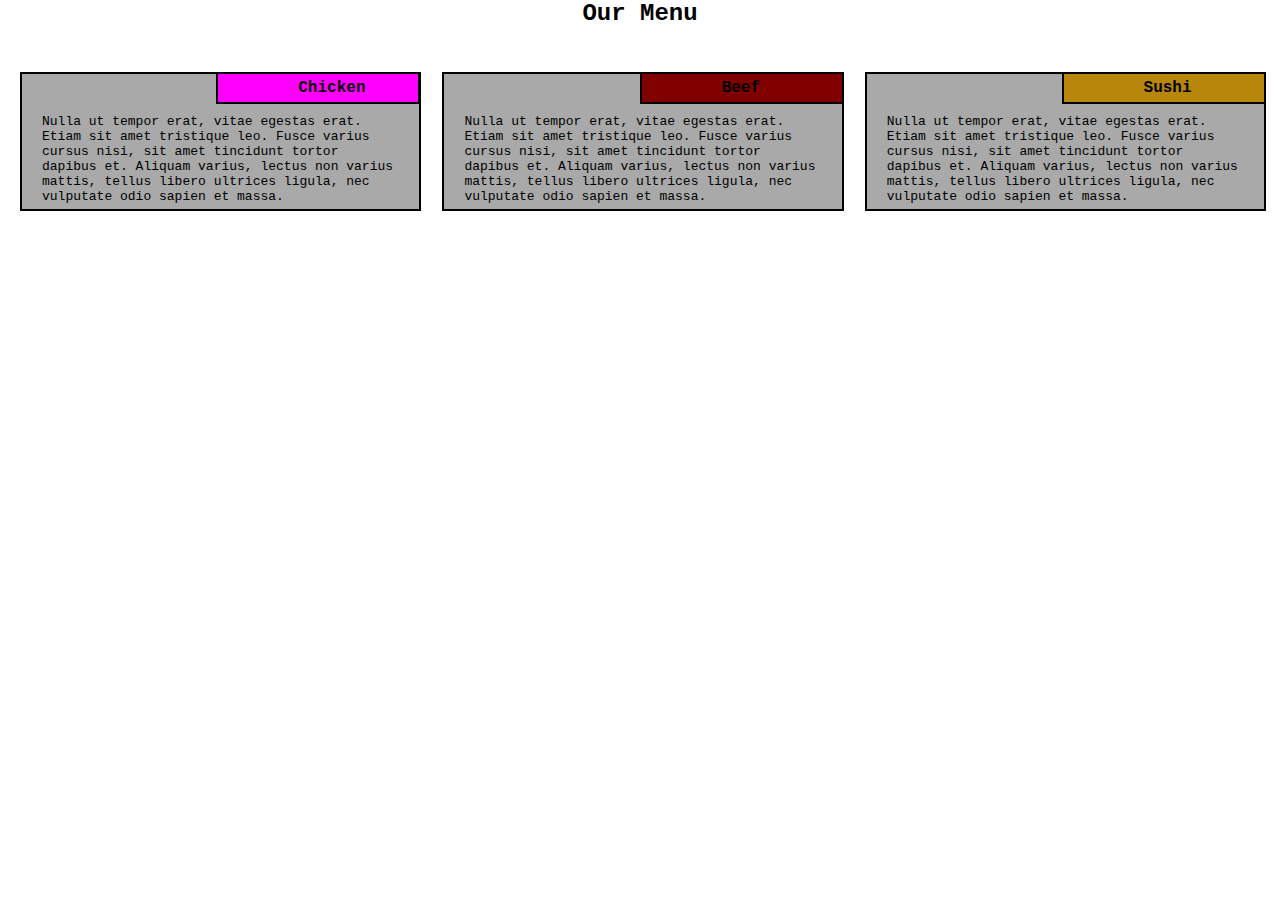
<file: mod2_solution/index.html>
<!DOCTYPE html>
<html>
<head>
	<meta charset="utf-8">
	<meta name="viewport" content="width=device-width, initial-scale=1">
	<title>Hello Solution</title>
	<link rel="stylesheet" type="text/css" href="style.css">
</head>
<body>
<h1>Our Menu</h1>

<div>
<div class="col-lg-4 col-md-6">
<p>Nulla ut tempor erat, vitae egestas erat. Etiam sit amet tristique leo. Fusce varius cursus nisi, sit amet tincidunt tortor dapibus et. Aliquam varius, lectus non varius mattis, tellus libero ultrices ligula, nec vulputate odio sapien et massa. <b id="Chicken">Chicken</b></p></div>

<div class="col-lg-4 col-md-6">
<p>Nulla ut tempor erat, vitae egestas erat. Etiam sit amet tristique leo. Fusce varius cursus nisi, sit amet tincidunt tortor dapibus et. Aliquam varius, lectus non varius mattis, tellus libero ultrices ligula, nec vulputate odio sapien et massa. <b id="Beef">Beef</b></p></div>

<div class="col-lg-4 col-md-12">
<p class="sushi">Nulla ut tempor erat, vitae egestas erat. Etiam sit amet tristique leo. Fusce varius cursus nisi, sit amet tincidunt tortor dapibus et. Aliquam varius, lectus non varius mattis, tellus libero ultrices ligula, nec vulputate odio sapien et massa.<b id="Sushi">Sushi</b></p></div>
</div>
</body>
</html>
</file>
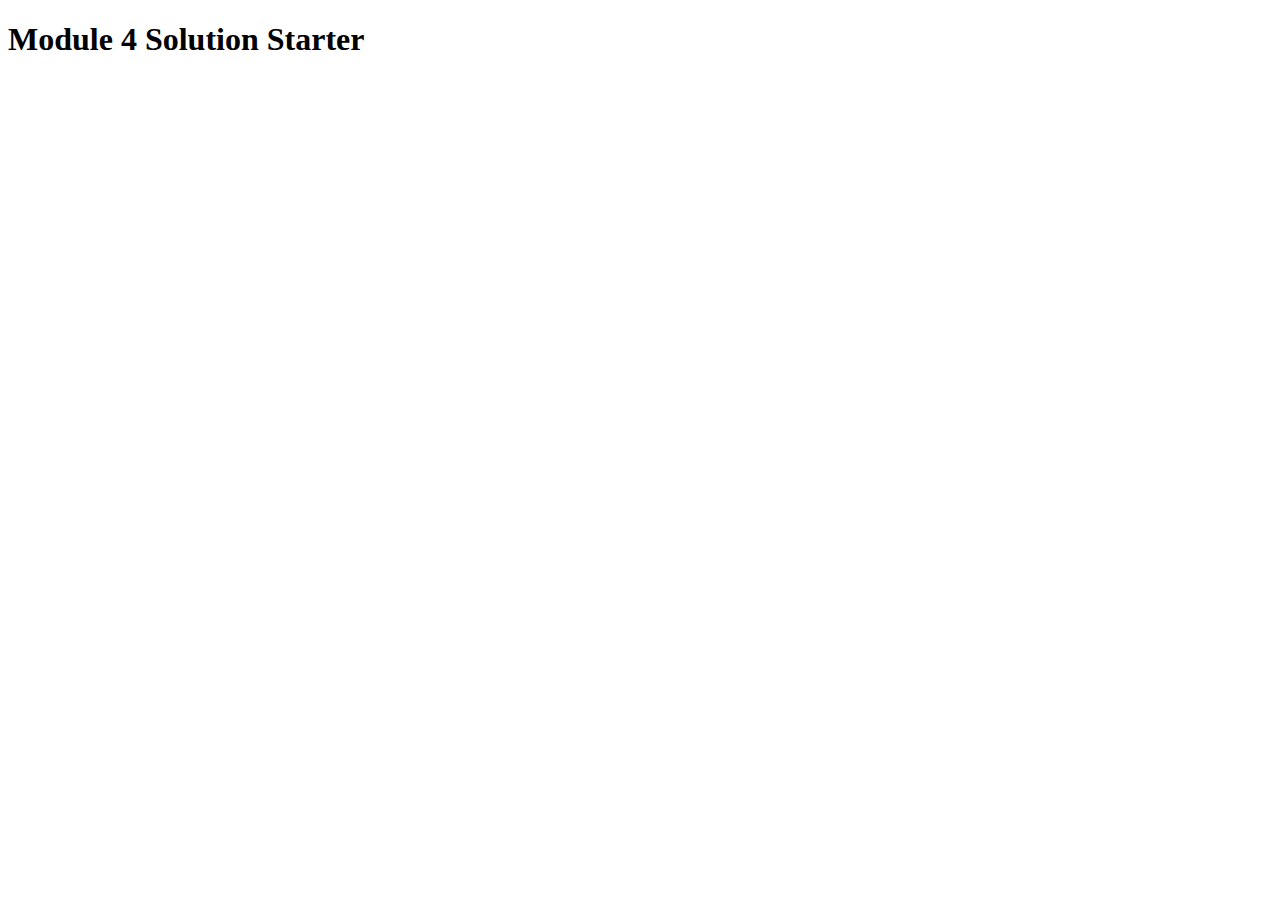
<file: mod4_soln/index.html>
<!DOCTYPE html>
<html>
<head>
  <meta charset="utf-8">
  <title>Module 4 Solution Starter</title>
  <script src="SpeakHello.js"></script>
  <script src="SpeakGoodBye.js"></script>
  <script src="script.js"></script>
</head>
<body>
  <h1>Module 4 Solution Starter</h1>
</body>
</html>
</file>
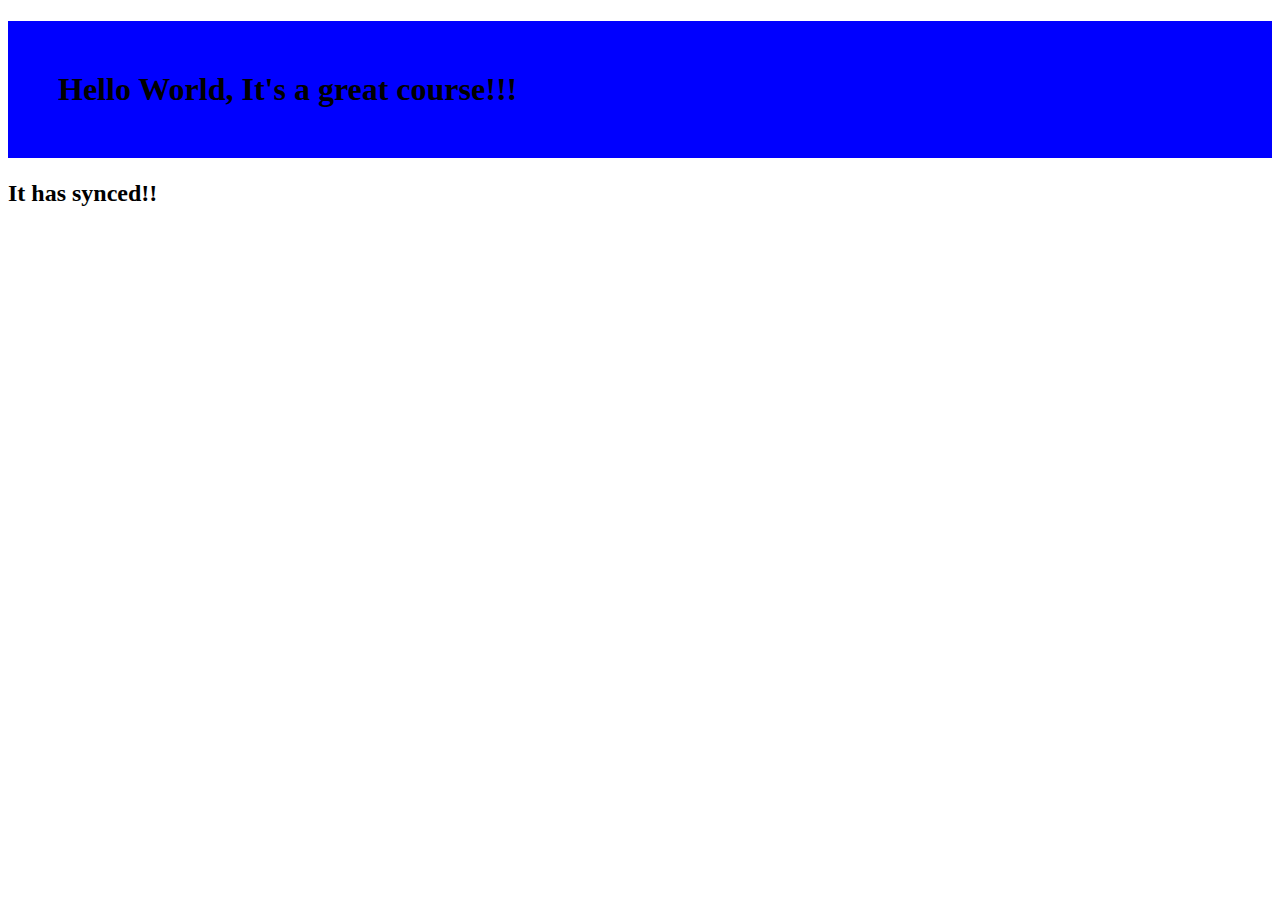
<file: site/index.html>
<!DOCTYPE html>
<html>
<head>
	<meta charset="utf-8">
	<meta name="viewport" content="width=device-width, initial-scale=1">
	<title>Hello Coursera!</title>
</head>
<style>
	h1{
		background-color: blue;
		padding: 50px;
	}

</style>
<body>
<h1>Hello World, It's a great course!!!</h1>
<h2>It has synced!!</h2>
</body>
</html>
</file>
<file: mod2_solution/style.css>
/* Base styles */

*{
	box-sizing: border-box;
	margin: 0px;
	padding: 0px;
}
div{
	position: relative;

}

h1{
	margin-bottom: 15px;
	text-align: center;
	font-family: "Lucida Console", "Courier New", monospace;
	font-size: 24px;
}
p{
	position: relative;
	background-color: darkgray;
	padding-inline: 20px;
	padding-top: 40px;
	padding-bottom: 5px;
	width: 95%;
	font-family: "Lucida Console", "Courier New", monospace;
	font-size: 13px;
	color: black;
	border: 2px solid black;
	margin: 30px 20px 0px 20px;
	/*margin-right: auto;*/
	/*margin-left: auto;*/
}

#Chicken {
	width: 5%;
	position: absolute;
	top: -2px;
	right: -1px;
	padding: 5px 120px 5px 80px;
	color: solid black;
	background: magenta;
	border: 2px solid black;
	font-size: 16px;
}

#Beef {
	width: 5%;
	position: absolute;
	top: -2px;
	right: -2px;
	padding: 5px 120px 5px 80px;
	color: solid black;
	background: maroon;
	border: 2px solid black;
	font-size: 16px;
}

#Sushi {
	width: 5%;
	position: absolute;
	top: -2px;
	right: -1.5px;
	padding: 5px 120px 5px 80px;
	color: solid black;
	background: darkgoldenrod;
	border: 2px solid black;
	font-size: 16px;
}

/* Desktop Only */

@media (min-width: 992px){
	.col-lg-1, .col-lg-2, .col-lg-3, .col-lg-4, .col-lg-5, .col-lg-6, .col-lg-7,
	.col-lg-8, .col-lg-9, .col-lg-10, .col-lg-11, .col-lg-12 {
		float: left;
	}
	.col-lg-1 {
		width: 8.33%;
	}
	.col-lg-2 {
		width: 16.66%;
	}
	.col-lg-3 {
		width: 25%;
	}
	.col-lg-4 {
		width: 33%;
	}
	.col-lg-5 {
		width: 41.66%;
	}
	.col-lg-6 {
		width: 50%;
	}
	.col-lg-7 {
		width: 58.33%;
	}
	.col-lg-8 {
		width: 66.66%;
	}
	.col-lg-9 {
		width: 74.99%;
	}
	.col-lg-10 {
		width: 83.33;
	}
	.col-lg-11 {
		width: 91.66%;
	}
	.col-lg-12 {
		width: 100%;
	}
} 

/* Medium devices */

@media (min-width: 768px) and (max-width: 991px){
	.col-md-1, .col-md-2, .col-md-3, .col-md-4, .col-md-5, .col-md-6, .col-md-7,
	.col-md-8, .col-md-9, .col-md-10, .col-md-11, .col-md-12 {
		float: left;
	}
	.col-md-1 {
		width: 8.33%;
	}
	.col-md-2 {
		width: 16.66%;
	}
	.col-md-3 {
		width: 25%;
	}
	.col-md-4 {
		width: 33%;
	}
	.col-md-5 {
		width: 41.66%;
	}
	.col-md-6 {
		width: 50%;
	}
	.col-md-7 {
		width: 58.33%;
	}
	.col-md-8 {
		width: 66.66%;
	}
	.col-md-9 {
		width: 74.99%;
	}
	.col-md-10 {
		width: 83.33;
	}
	.col-md-11 {
		width: 91.66%;
	}
	.col-md-12 {
		width: 100%;
	}
} 
 div .Sushi{
 	width: 100%;
 }

 /* Mobile View */

 /* @media (max width: 767px){
	.col-sm-1, .col-sm-2, .col-sm-3, .col-sm-4, .col-sm-5, .col-sm-6, .col-sm-7,
	.col-sm-8, .col-sm-9, .col-sm-10, .col-sm-11, .col-sm-12 {
		float: left;
		border: 1px solid green;
	}
	.col-sm-1 {
		width: 8.33%;
	}
	.col-sm-2 {
		width: 16.66%;
	}
	.col-sm-3 {
		width: 25%;
	}
	.col-sm-4 {
		width: 33%;
	}
	.col-sm-5 {
		width: 41.66%;
	}
	.col-sm-6 {
		width: 50%;
	}
	.col-sm-7 {
		width: 58.33%;
	}
	.col-sm-8 {
		width: 66.66%;
	}
	.col-sm-9 {
		width: 74.99%;
	}
	.col-sm-10 {
		width: 83.33;
	}
	.col-sm-11 {
		width: 91.66%;
	}
	.col-sm-12 {
		width: 100%;
	}
} */
</file>
